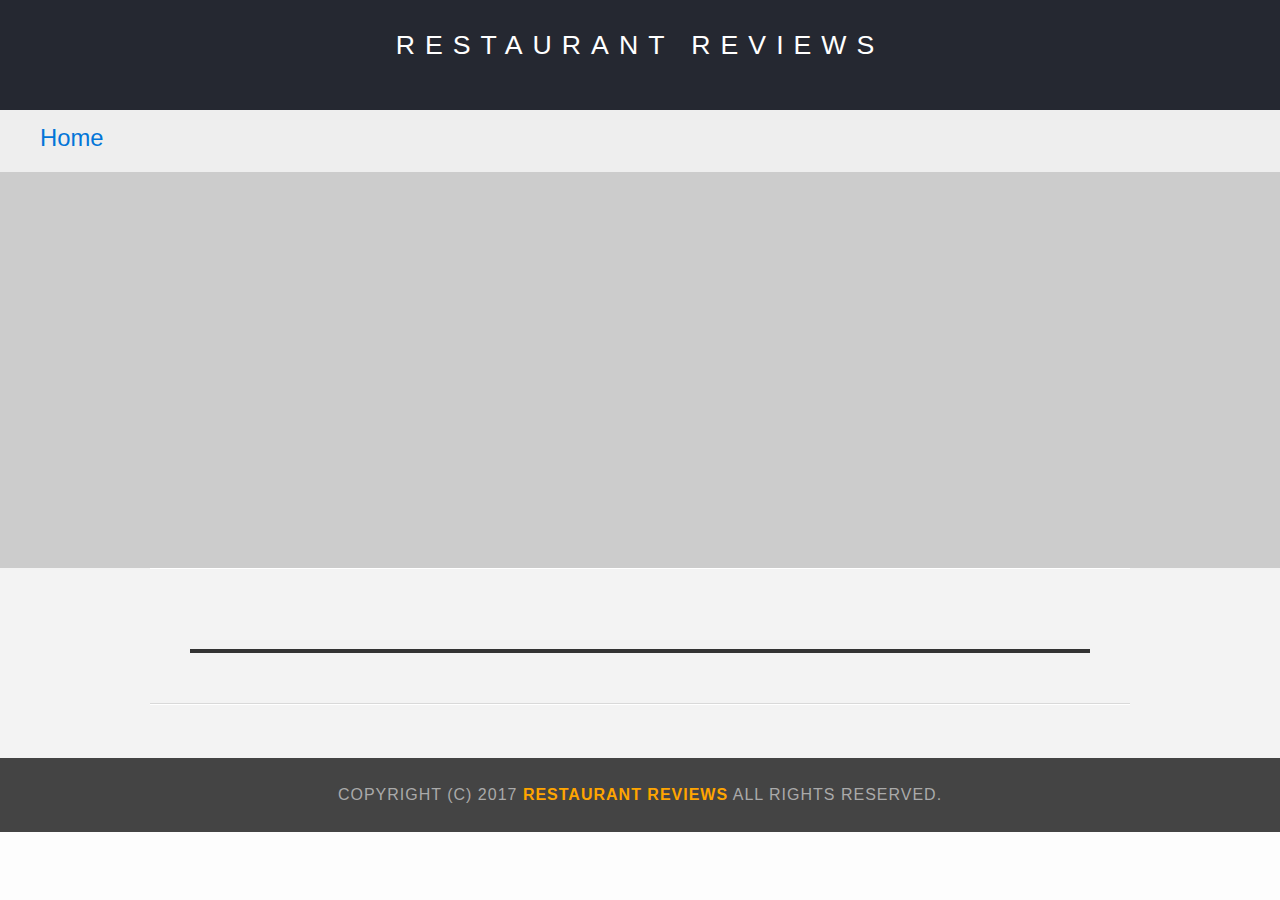
<file: restaurant.html>
<!DOCTYPE html>
<html lang="en">

<head>
  <!-- Normalize.css for better cross-browser consistency -->
  <link rel="stylesheet" src="//normalize-css.googlecode.com/svn/trunk/normalize.css" />
  <!-- Main CSS file -->
  <link rel="stylesheet" href="css/styles.css" type="text/css">
  <link rel="stylesheet" href="https://unpkg.com/leaflet@1.3.1/dist/leaflet.css" integrity="sha512-Rksm5RenBEKSKFjgI3a41vrjkw4EVPlJ3+OiI65vTjIdo9brlAacEuKOiQ5OFh7cOI1bkDwLqdLw3Zg0cRJAAQ==" crossorigin=""/>
  <meta name="viewport" content="width=device-width, initial-scale=1.0">
  <title>Restaurant Info</title>
</head>

<body class="inside">
  <!-- Beginning header -->
  <header>
    <!-- Beginning nav -->
    <nav>
      <h1><a href="/">Restaurant Reviews</a></h1>
    </nav>
    <!-- Beginning breadcrumb -->
    <ul id="breadcrumb" role="navigation" aria-label="Breadcrumb">
      <li><a href="/">Home</a></li>

    </ul>
    <!-- End breadcrumb -->
    <!-- End nav -->
    <a href="#restaurant-container" class="inside-skip-links">Skip to main content</a>
  </header>
  <!-- End header -->

  <!-- Beginning main -->
  <main id="maincontent">
    <!-- Beginning map -->
    <section id="map-container">
      <div id="map" aria-label="map" role="application"></div>
    </section>
    <!-- End map -->
    <!-- Beginning restaurant -->
    <section id="restaurant-container" tabindex="-1">
      <h2 id="restaurant-name"></h2>
      <img id="restaurant-img">
      <p id="restaurant-cuisine"></p>
      <p id="restaurant-address"></p>
      <table id="restaurant-hours"></table>
    </section>
    <!-- end restaurant -->
    <!-- Beginning reviews -->
    <section id="reviews-container">
      <ul id="reviews-list"></ul>
    </section>
    <!-- End reviews -->
  </main>
  <!-- End main -->

  <!-- Beginning footer -->
  <footer id="footer">
    Copyright (c) 2017 <a href="/"><strong>Restaurant Reviews</strong></a> All Rights Reserved.
  </footer>
  <!-- End footer -->
  <script src="https://unpkg.com/leaflet@1.3.1/dist/leaflet.js" integrity="sha512-/Nsx9X4HebavoBvEBuyp3I7od5tA0UzAxs+j83KgC8PU0kgB4XiK4Lfe4y4cgBtaRJQEIFCW+oC506aPT2L1zw==" crossorigin=""></script>
  <!-- Beginning scripts -->
  <!-- Database helpers -->
  <script type="text/javascript" src="js/dbhelper.js"></script>
  <!-- Main javascript file -->
  <script type="text/javascript" src="js/restaurant_info.js"></script>
  <!-- Google Maps -->
 <!--  <script async defer src="https://maps.googleapis.com/maps/api/js?key=AIzaSyA_tKbW6A5pQ-eupxI56myUnHLqYCzOjKo&libraries=places&callback=initMap"></script> -->
  <!-- End scripts -->

</body>

</html>
</file>
<file: css/styles.css>
@charset "utf-8";
/* CSS Document */

body,
td,
th,
p {
	font-family: Arial, Helvetica, sans-serif;
	font-size: 10pt;
	color: #333;
	line-height: 1.5;
}

body {
	background-color: #fdfdfd;
	margin: 0;
	position: relative;
  width: 100%;
  height: 100%;
}

ul,
li {
	font-family: Arial, Helvetica, sans-serif;
	font-size: 10pt;
	color: #333;
}

a {
	color: orange;
	text-decoration: none;
}

a:hover,
a:focus {
	color: #3397db;
	text-decoration: none;
}

a img{
	border: none 0px #fff;
}

h1, h2, h3, h4, h5, h6 {
  font-family: Arial, Helvetica, sans-serif;
  margin: 0 0 20px;
}

article, aside, canvas, details, figcaption, figure, footer, header, hgroup, menu, nav, section {
	display: block;
}

header {
  position: fixed;
  width: 100%;
  z-index: 1000;
}

#maincontent {
  background-color: #f3f3f3;
  min-height: 100%;
  position: relative;
  top: 110px;
}

#footer {
  background-color: #444;
  color: #aaa;
  font-size: 12pt;
  letter-spacing: 1px;
  padding: 25px;
  text-align: center;
  text-transform: uppercase;
  max-width: 100%;
  position: relative;
  top: 110px;
  overflow-wrap: break-word;
}

/* ====================== Navigation ====================== */
nav {
  min-height: 110px;
  background-color: #252831;
  text-align:center;
  width: 100%;
  padding: 0;
  margin: 0;
}

nav h1 {
  margin: auto;
  padding: 25px;
}

nav h1 a {
  color: #fff;
  font-weight: 200;
  letter-spacing: 10px;
  text-transform: uppercase;
}

.skip-links {
  position: absolute;
  top: -100px;
  left: 0;
  padding: 15px;
}

.skip-links:focus,
.inside-skip-links:focus {
  top: 70px;
}

.inside-skip-links {
  position: absolute;
  top: -100px;
  right: 0;
  padding: 15px;
}

#breadcrumb {
  padding: 10px 0 16px;
  list-style: none;
  background-color: #eee;
  font-size: 17px;
  margin: 0;
  width: 100%;
}

/* Display list items side by side */
#breadcrumb li {
  display: inline;
  font-size: 1.4em;
}

/* Add a slash symbol (/) before/behind each list item */
#breadcrumb li+li:before {
  padding: 8px;
  color: black;
  content: "/\00a0";
}

/* Add a color to all links inside the list */
#breadcrumb li a {
  color: #0275d8;
  text-decoration: none;
}

/* Add a color on mouse-over */
#breadcrumb li a:hover {
  color: #01447e;
  text-decoration: underline;
}

/* ====================== Map ====================== */

#map {
  height: 400px;
  max-width: 100%;
  background-color: #ccc;
  z-index: 0;
}

/* ====================== Restaurant Filtering ====================== */
.filter-options {
  width: 100%;
  height: 100%;
  background-color: #3397DB;
  align-items: center;
}

.filter-options h2 {
  color: white;
  font-size: 1.3rem;
  font-weight: normal;
  margin: 10px 0 0 10px;
}

.filter-options select {
  background-color: white;
  border: 1px solid #fff;
  font-family: Arial,sans-serif;
  font-size: 11pt;
  height: 50px;
  letter-spacing: 0;
  margin: 10px;
  padding: 0 10px;
  width: 200px;
}

/* ====================== Restaurant Listing ====================== */
#restaurants-list {
  display: grid;
  grid-template-columns: repeat(auto-fit,minmax(260px, 1fr));
  grid-auto-rows: auto;
  grid-gap: 20px;/*row and column*/
  background-color: #f3f3f3;
  list-style: outside none none;
  margin: 0;
  padding: 30px 20px 60px;
  text-align: center;
  overflow: hidden;
}

#restaurants-list li {
  background-color: #fff;
  border: 2px solid #ccc;
  font-family: Arial,sans-serif;
  text-align: left;
  max-width: 100%;
  min-width: 100%;
  height: auto;
}

#restaurants-list .restaurant-img {
  background-color: #ccc;
  display: block;
  margin: 0;
  max-width: 100%;
  min-width: 100%;
  height: auto;
}

#restaurants-list li h3 {
  color: #f18200;
  font-family: Arial,sans-serif;
  font-size: 14pt;
  font-weight: 200;
  letter-spacing: 0;
  line-height: 1.3;
  margin: 20px 0 10px;
  padding-left: 10px;
  text-transform: uppercase;
  overflow-wrap: break-word;
}

#restaurants-list p {
  margin: 0;
  padding-left: 10px;
  font-size: 1.5em;
  overflow-wrap: break-word;
}

#restaurants-list li a {
  background-color: orange;
  border-bottom: 3px solid #eee;
  color: #fff;
  display: inline-block;
  font-size: 10pt;
  margin: 15px 0 0;
  padding: 8px 30px 10px;
  text-align: center;
  text-decoration: none;
  text-transform: uppercase;
  overflow-wrap: break-word;
}

/* ====================== Restaurant Details ====================== */
.inside header {
  position: fixed;
  max-width: 100%;
  z-index: 1000;
  min-height: 160px;
}

.inside #maincontent {
  position: relative;
  top: 168px;
}

.inside #map-container {
  background: blue none repeat scroll 0 0;
  height: 400px;
  width: 100%;
}

.inside #map {
  background-color: #ccc;
  height: 100%;
  width: 100%;
}

.inside #footer {
  max-width: 100%;
}

#restaurant-name {
  color: #f18200;
  font-family: Arial,sans-serif;
  font-size: 20pt;
  font-weight: 200;
  letter-spacing: 0;
  margin: 15px 0 30px;
  text-transform: uppercase;
  line-height: 1.1;
  overflow-wrap: break-word;
}

#restaurant-img {
	width: 100%;
  height: auto;
}

#restaurant-address {
  font-size: 16pt;
  margin: 10px 0px;
}

#restaurant-cuisine {
  background-color: #333;
  color: #ddd;
  font-size: 16pt;
  font-weight: 300;
  letter-spacing: 10px;
  margin: 0 0 20px;
  padding: 2px 0;
  text-align: center;
  text-transform: uppercase;
	width: 100%;
  overflow-wrap: break-word;
}

td {
  font-size: 16pt;
}

#restaurant-container, #reviews-container {
  border-bottom: 1px solid #d9d9d9;
  border-top: 1px solid #fff;
  padding: 30px 40px 30px;
  max-width: 100%;
}

#reviews-container {
  padding: 30px 40px 80px;
}

#reviews-container h3 {
  color: #f58500;
  font-size: 20pt;
  font-weight: 300;
  letter-spacing: -1px;
  padding-bottom: 1pt;
}

#reviews-list {
  margin: 0;
  padding: 0;
}

#reviews-list li {
  background-color: #fff;
  border: 2px solid #f3f3f3;
  display: block;
  list-style-type: none;
  margin: 0 0 30px;
  overflow: hidden;
  padding: 20px 20px 20px;
  position: relative;
  width: 85%;
}

#reviews-list li p {
  margin: 0 0 10px;
  font-size: 18pt;
}

.review-name {
  display: inline;
}

.review-date {
  display: inline;
  float: right;
}

.review-rating {
  padding-top: 20px;
}

#restaurant-hours td {
  color: #666;
}

/* ====================== Media Queries ====================== */
@media screen and (max-width: 300px) {
  #restaurants-list {
    grid-template-columns: 1fr;
  }

  #restaurants-list li {
    width: auto;
    font-size: 10pt;
  }

  #restaurants-list li a {
    padding: 0;
    overflow-wrap: break-word;
  }

  nav {
    display: grid;
    grid-template-columns: 1fr;
  }

  nav h1 {
    padding-left: 0;
    padding-right: 0;
  }

  nav h1 a {
    letter-spacing: 0;
    overflow-wrap: break-word;
    font-size: 1em;
  }

  .filter-options select {
    width: 100%;
    margin-right: 0;
    margin-left: 0;
  }

  #breadcrumb {
    padding-bottom: 10px;
  }

  td {
    font-size: 14pt;
  }

  #restaurant-container, #reviews-container {
    padding-left: 0;
    padding-right: 0;
  }
}

@media screen and (max-width: 330px) {
  #breadcrumb li {
    font-size: 1.2em;
  }

  #restaurant-name, #restaurant-cuisine {
    font-size: 14pt;
  }
}

@media screen and (max-width: 375px) {
  #reviews-list li p {
    font-size: 13pt;
  }
}

@media screen and (min-width: 650px) {
  #breadcrumb {
    padding: 10px 40px 16px;
  }
}

@media screen and (min-width: 900px) {
  #restaurant-container, #reviews-container {
    max-width: 900px;
    margin-left: auto;
    margin-right: auto;
  }

  #reviews-list li p {
    font-size: 20pt;
  }
}

@media screen and (min-width: 1695px) {
  #restaurants-list {
    grid-template-columns: repeat(5, 1fr);
  }
}
</file>
